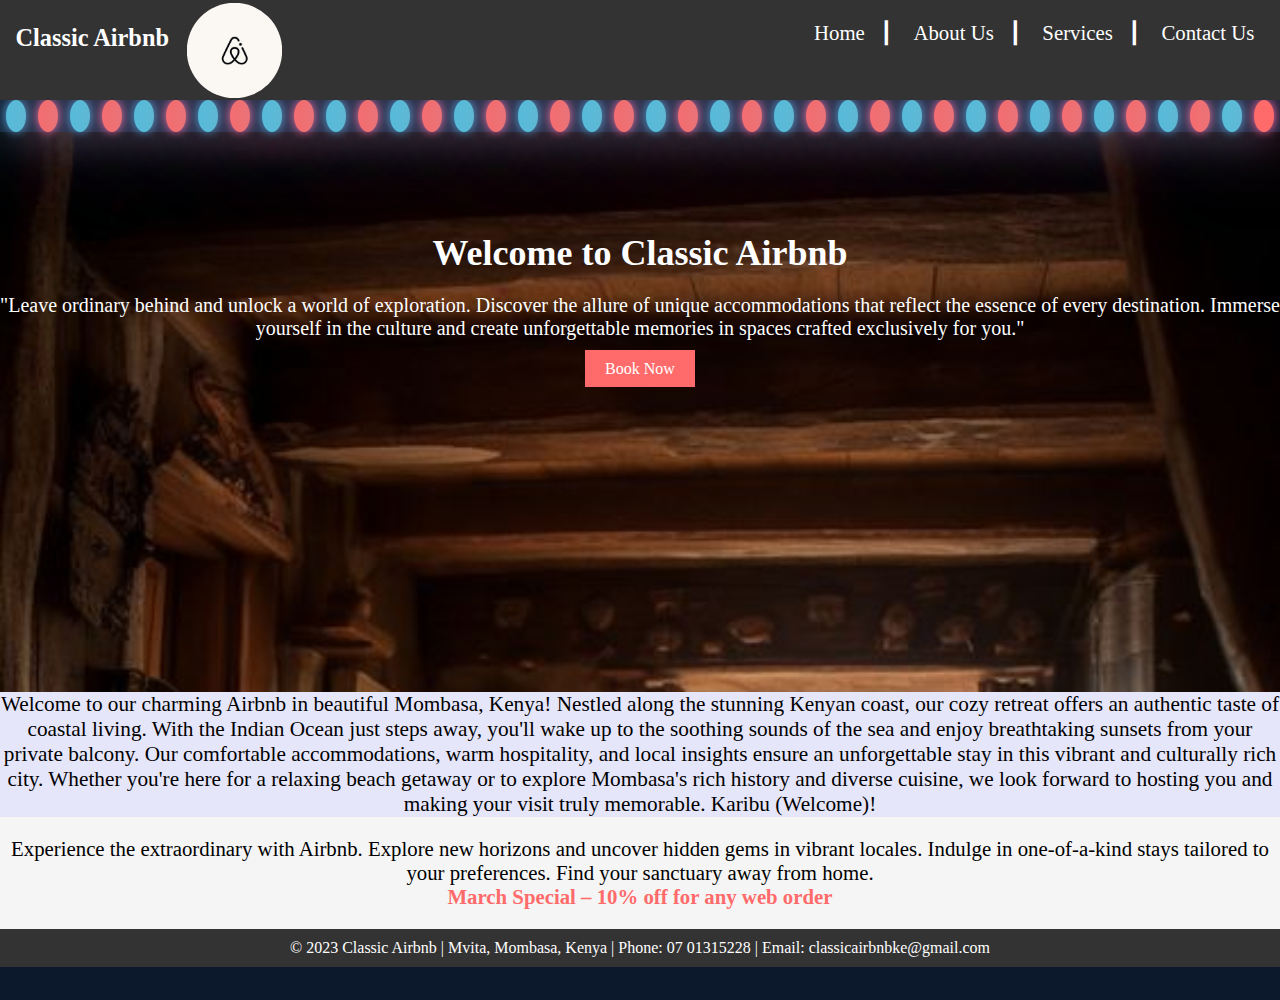
<file: index.html>
<!DOCTYPE html>
<html lang="en">
<head>
    <meta charset="UTF-8">
    <meta name="viewport" content="width=device-width, initial-scale=1.0">
    <title>Home</title>
    <link rel="stylesheet" href="./style.css">
</head>

    <div class="header">
        
        <div><h3>Classic Airbnb</h3></div>
        <div class="Logo"><img  src="images/logo.jpg" alt="Logo"></div>
        <div><nav>
            <ul>
                <li><a href="./index.html">Home</a></li>&nbsp;&#9475;&nbsp;
                <li><a href="./about.html">About Us</a></li>&nbsp;&#9475;&nbsp;
                <li><a href="./template.html">Services</a></li>&nbsp;&#9475;&nbsp;
                <li><a href="./contact.html">Contact Us</a></li>
            </ul>
        </nav>
        </div>
    </div>
<body class="homepage">
    <div class="animationcontainer">
        <div class="bubbles">
            <span style="--i:27"></span>
            <span style="--i:28"></span>
            <span style="--i:29"></span>
            <span style="--i:30"></span>
            <span style="--i:1"></span>
            <span style="--i:2"></span>
            <span style="--i:11"></span>
            <span style="--i:12"></span>
            <span style="--i:13"></span>
            <span style="--i:19"></span>
            <span style="--i:20"></span>
            <span style="--i:31"></span>
            <span style="--i:22"></span>
            <span style="--i:23"></span>
            <span style="--i:24"></span>
            <span style="--i:25"></span>
            <span style="--i:26"></span>
            <span style="--i:3"></span>
            <span style="--i:4"></span>
            <span style="--i:5"></span>
            <span style="--i:6"></span>
            <span style="--i:7"></span>
            <span style="--i:32"></span>
            <span style="--i:33"></span>
            <span style="--i:34"></span>
            <span style="--i:35"></span>
            <span style="--i:36"></span>
            <span style="--i:37"></span>
            <span style="--i:38"></span>
            <span style="--i:39"></span>
            <span style="--i:40"></span>
            <span style="--i:21"></span>
           
            <span style="--i:8"></span>
            <span style="--i:9"></span>
            <span style="--i:10"></span>
            <span style="--i:14"></span>
            <span style="--i:15"></span>
            <span style="--i:16"></span>
            <span style="--i:17"></span>
            <span style="--i:18"></span>
          
       
         
    </div>
     <section class="hero">
        <h1>Welcome to Classic Airbnb</h1>
        
        <p>"Leave ordinary behind and unlock a world of exploration. Discover the allure of unique accommodations that reflect the essence of every destination. Immerse yourself in the culture and create unforgettable memories in spaces crafted exclusively for you."</p>
        <a href="./about.html" class="btn">Book Now</a>
    </section>
    <div class="Welcome"> <p>Welcome to our charming Airbnb in beautiful Mombasa, Kenya! Nestled along the stunning Kenyan coast, our cozy retreat offers an authentic taste of coastal living.
        With the Indian Ocean just steps away, you'll wake up to the soothing sounds of the sea and enjoy breathtaking sunsets from your private balcony.
         Our comfortable accommodations, warm hospitality, and local insights ensure an unforgettable stay in this vibrant and culturally rich city.
          Whether you're here for a relaxing beach getaway or to explore Mombasa's rich history and diverse cuisine, we look forward to hosting you and making your visit truly memorable. Karibu (Welcome)!</p></p>
    </div>
     <section class="announcement">
        <p>Experience the extraordinary with Airbnb. Explore new horizons and uncover hidden gems in vibrant locales. Indulge in one-of-a-kind stays tailored to your preferences. Find your sanctuary away from home.</p>
        <p class="special-offer">March Special – 10% off for any web order</p>
    </section>

    <footer>
        <p>&copy; 2023 Classic Airbnb | Mvita, Mombasa, Kenya | Phone: 07 01315228 | Email: classicairbnbke@gmail.com</p>
    </footer>
         
    </div>
</div>
    </body>
</html>
</file>
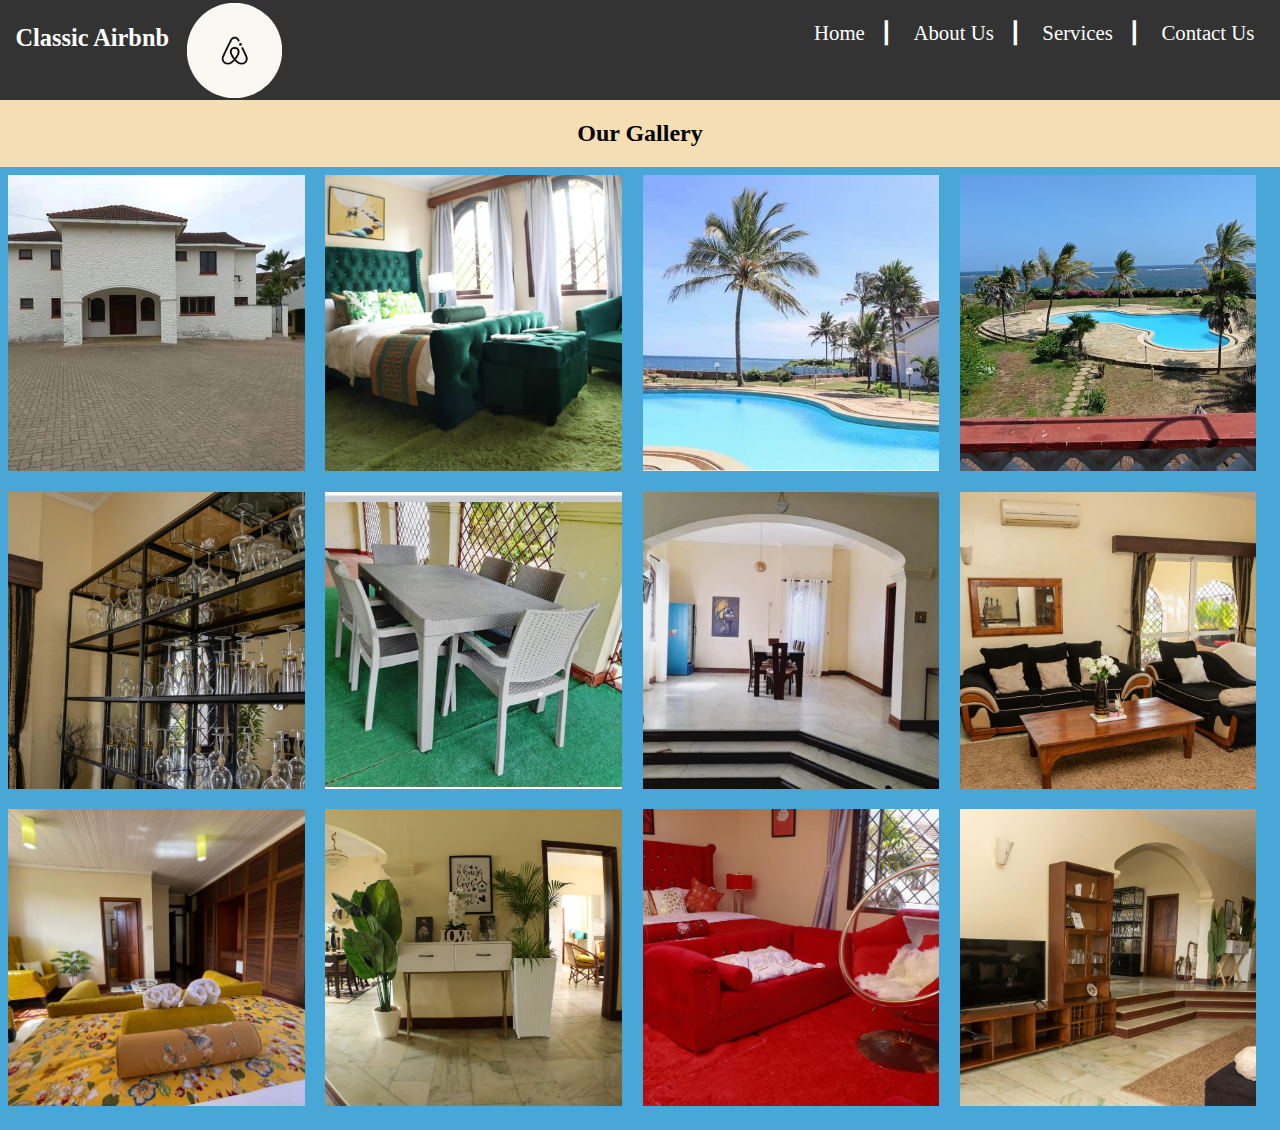
<file: about.html>
<!DOCTYPE html>
<html lang="en">
<head>
    <meta charset="UTF-8">
    <meta name="viewport" content="width=device-width, initial-scale=1.0">
    <title>About</title>
    <link rel="stylesheet" href="./style.css">
</head>
<body class="about">
    <div class="header">
        
        <div><h3>Classic Airbnb</h3></div>
        <div class="Logo"><img  src="images/logo.jpg" alt="Logo"></div>
        <div><nav>
            <ul>
                <li><a href="./index.html">Home</a></li>&nbsp;&#9475;&nbsp;
                <li><a href="./about.html">About Us</a></li>&nbsp;&#9475;&nbsp;
                <li><a href="./template.html">Services</a></li>&nbsp;&#9475;&nbsp;
                <li><a href="./contact.html">Contact Us</a></li>
            </ul>
        </nav>
        </div>
    </div>
     <h2 id="gallery">Our Gallery</h2>
<div class="container">
<div class="item"><img src="images/img1.jpg"></div>
<div class="item"><img src="images/img2.jpg"></div>
<div class="item"><img src="images/img3.jpg"></div>
<div class="item"><img src="images/img4.jpg"></div>
<div class="item"><img src="images/img5.jpg"></div>
<div class="item"><img src="images/img6.jpg"></div>
<div class="item"><img src="images/img7.jpg"></div>
<div class="item"><img src="images/img8.jpg"></div>
<div class="item"><img src="images/img9.jpg"></div>
<div class="item"><img src="images/img10.jpg"></div>
<div class="item"><img src="images/img11.jpg"></div>  
<div class="item"><img src="images/img12.jpg"></div>   
</div>
</body>
</html>
</file>
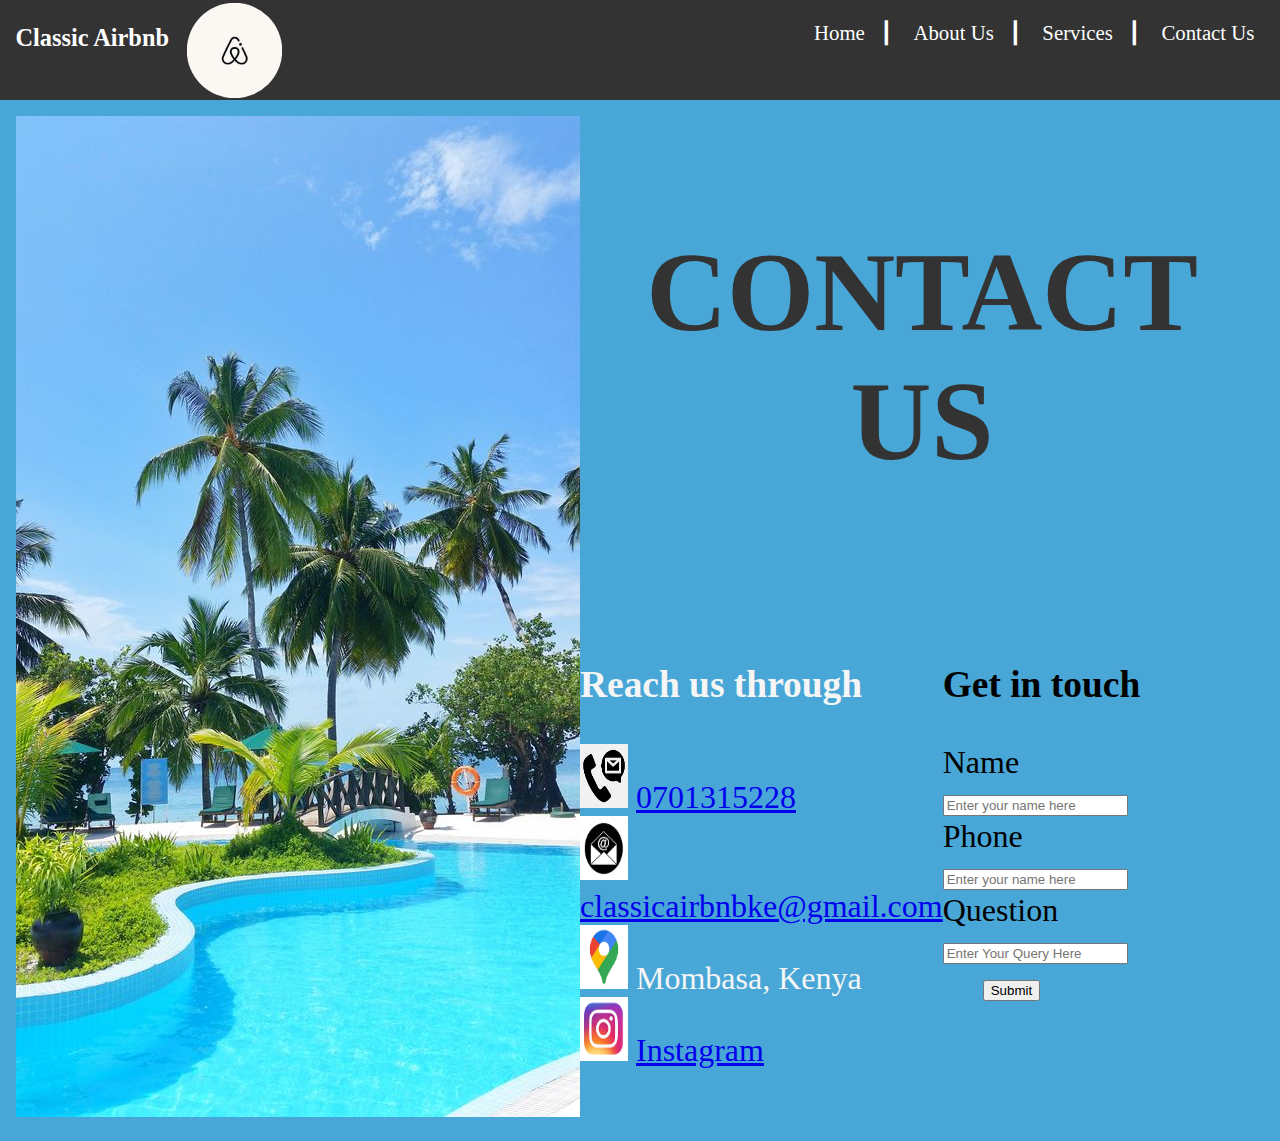
<file: contact.html>
<!DOCTYPE html>
<html lang="en">
<head>
    <meta charset="UTF-8">
    <meta name="viewport" content="width=device-width, initial-scale=1.0">
    <title>Contact</title>
    <link rel="stylesheet" href="./style.css">
    
</head>
<body>
    <div class="header">
        
        <div><h3>Classic Airbnb</h3></div>
        <div class="Logo"><img  src="images/logo.jpg" alt="Logo"></div>
        <div><nav>
            <ul>
                <li><a href="./index.html">Home</a></li>&nbsp;&#9475;&nbsp;
                <li><a href="./about.html">About Us</a></li>&nbsp;&#9475;&nbsp;
                <li><a href="./template.html">Services</a></li>&nbsp;&#9475;&nbsp;
                <li><a href="./contact.html">Contact Us</a></li>
            </ul>
        </nav>
        </div>
    </div>

<main class="contact">

    <div class="contactgrid">

        
        <div class="item1">
           <img src="images/ContactUsPage.jpg">
          </div>
          <div class="item2">
            <h3>CONTACT US</h3>
          </div>
    
          <div class="item3">
            <h3>Reach us through</h3>
            <p><strong><img src="images/text or call.jpg" class="socials"></strong> <a href="tel:+254701315228">0701315228</a></p>
            <p><strong><img src="images/email.jpg" class="socials"></strong> <a href="mailto:classicairbnbke@gmail.com">classicairbnbke@gmail.com</a></p>
            <p><p><strong><img src="images/location.jpg" class="socials"></strong> Mombasa, Kenya</p></p>
            <p><p><strong><img src="images/instagram.jpg" class="socials"></strong> <a href="https://www.instagram.com/_airbnb001/">Instagram</a></p></p>
          </div>
          <div class="item4">
           
          </div>
    
        <div class="item5">
            <h3>Get in touch</h3>
            <form >
               <label>Name</label><br>
               <input type="text"  placeholder="Enter your name here" required><br>
               <label>Phone</label><br>
               <input type="number" placeholder="Enter your name here" required></input><br>
               <label>Question</label><br>
               <input type="text" placeholder="Enter Your Query Here"></input><br>
               <input type="submit" id="submit">

            </form>
              
          </div>
        </div>
    
        
</main>
</body>
</html>
</file>
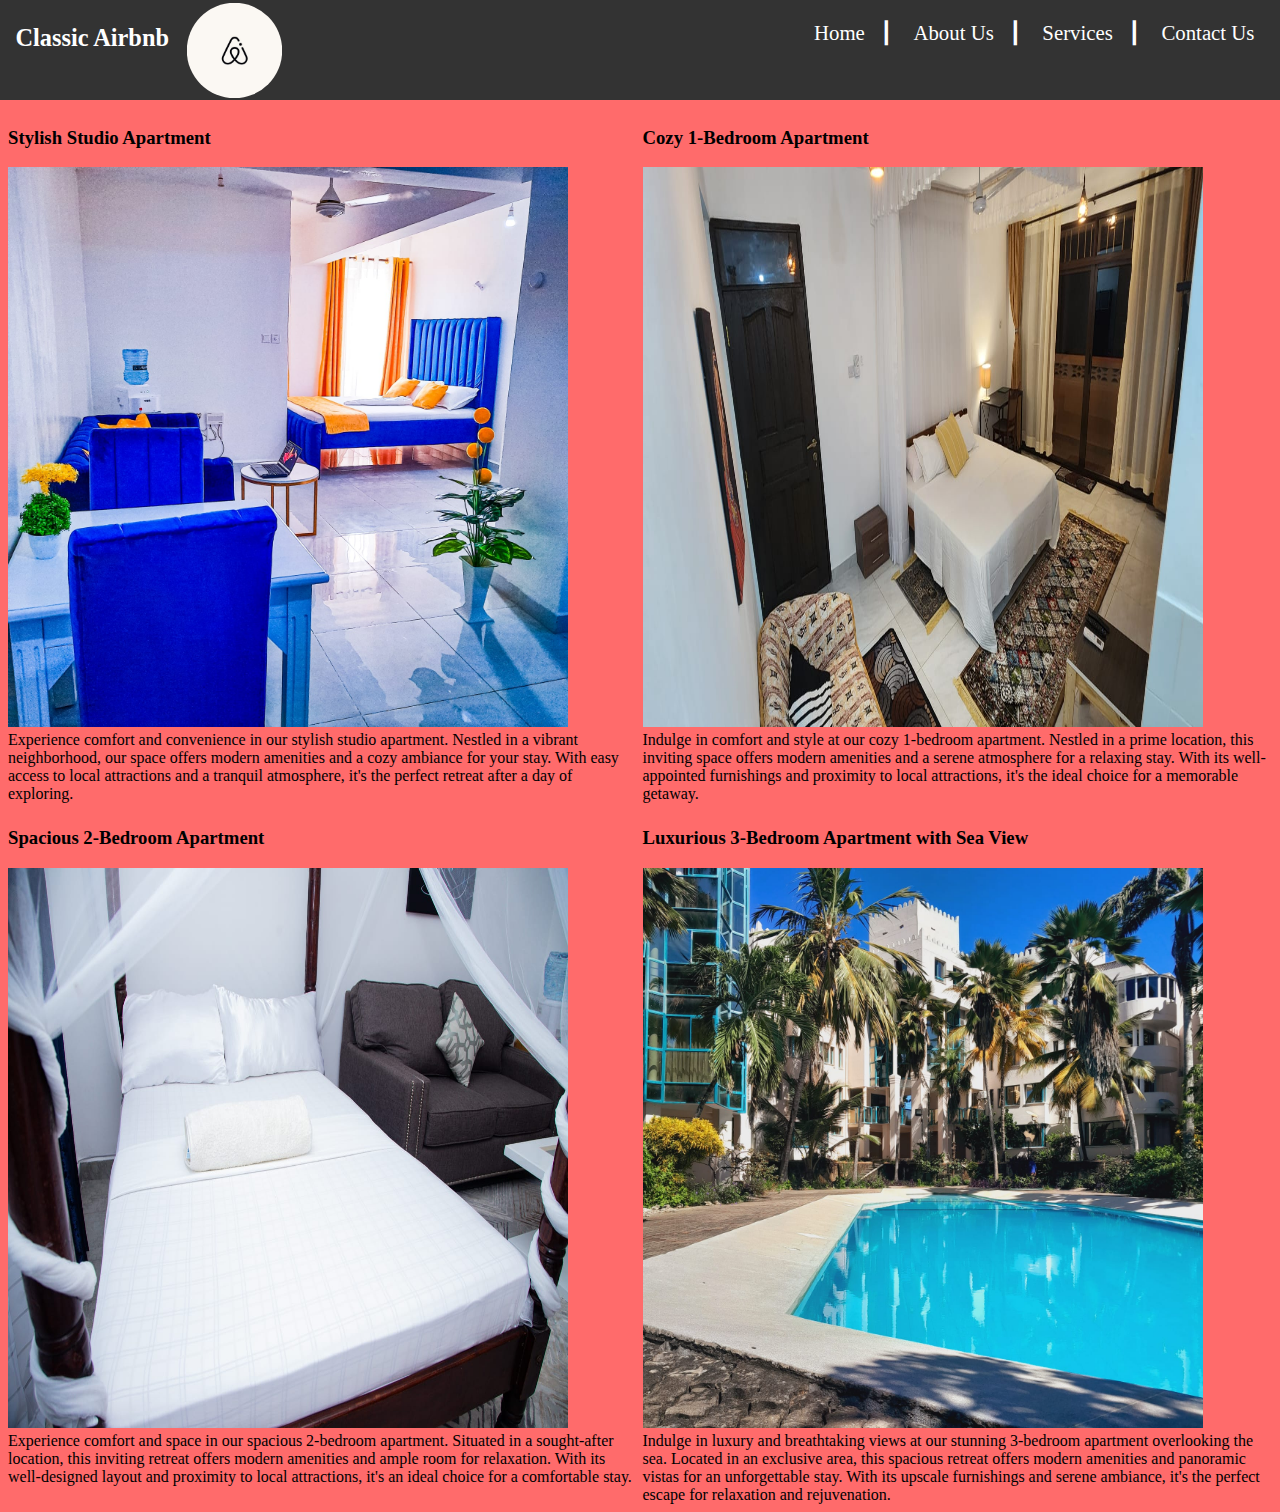
<file: template.html>
<!DOCTYPE html>
<html lang="en">
<head>
    <meta charset="UTF-8">
    <meta name="viewport" content="width=device-width, initial-scale=1.0">
    <title>Template</title>
    <link rel="stylesheet" href="./style.css">
    
</head>
<body>
    <div class="header">
        
        <div><h3>Classic Airbnb</h3></div>
        <div class="Logo"><img  src="images/logo.jpg" alt="Logo"></div>
        <div><nav>
            <ul>
                <li><a href="./index.html">Home</a></li>&nbsp;&#9475;&nbsp;
                <li><a href="./about.html">About Us</a></li>&nbsp;&#9475;&nbsp;
                <li><a href="./template.html">Services</a></li>&nbsp;&#9475;&nbsp;
                <li><a href="./contact.html">Contact Us</a></li>
            </ul>
        </nav>
        </div>
    </div>

    <div class="Services">
       <div class="Service">
        <h3>Stylish Studio Apartment</h3>
        <img src="images/Studio.jpeg" alt="Studio Apartment">
        <p>Experience comfort and convenience in our stylish studio apartment. Nestled in a vibrant neighborhood, our space offers modern amenities and a cozy ambiance for your stay. With easy access to local attractions and a tranquil atmosphere, it's the perfect retreat after a day of exploring.</p>
    </div>
       <div class="Service">
        <h3>Cozy 1-Bedroom Apartment</h3>
        <img src="images/1bedroom.jpeg" alt="1-Bedroom Apartment">
        <p>Indulge in comfort and style at our cozy 1-bedroom apartment. Nestled in a prime location, this inviting space offers modern amenities and a serene atmosphere for a relaxing stay. With its well-appointed furnishings and proximity to local attractions, it's the ideal choice for a memorable getaway.</p>
     </div>
       <div class="Service">
        <h3>Spacious 2-Bedroom Apartment</h3>
        <img src="images/2bedroom.jpeg" alt="2-Bedroom Apartment">
        <p>Experience comfort and space in our spacious 2-bedroom apartment. Situated in a sought-after location, this inviting retreat offers modern amenities and ample room for relaxation. With its well-designed layout and proximity to local attractions, it's an ideal choice for a comfortable stay.</p>      </div>
       <div class="Service">
        <h3>Luxurious 3-Bedroom Apartment with Sea View</h3>
    <img src="images/3bedroomseaview.jpeg" alt="3-Bedroom Apartment with Sea View">
    <p>Indulge in luxury and breathtaking views at our stunning 3-bedroom apartment overlooking the sea. Located in an exclusive area, this spacious retreat offers modern amenities and panoramic vistas for an unforgettable stay. With its upscale furnishings and serene ambiance, it's the perfect escape for relaxation and rejuvenation.</p>
</div>
    </div>
   
</body>
</html>
</file>
<file: style.css>
/* Reset some default styles */
body, h1, p {
    margin: 0;
    padding: 0;
    box-sizing: border-box;
}

/* Style the header */
header {
    background-color: #48a7d7;
    color: #fff;
    padding: 10px 0;
    text-align: center;
    margin-top: 2em;
}

nav ul {
    list-style: none;
}

nav ul li {
    display: inline;
    margin: 0 10px;
}

nav a {
    text-decoration: none;
    color:#fff;
    font-size: 1.3rem;
}

.header{
    display:flex;
    flex-direction: row;
    max-height: 100px;
    justify-content: space-evenly;
    background-color: #333;
    color:#fff;
    box-sizing: border-box;
    font-size: 1.3rem;

}
.Logo img{
    max-height:95%;
    width:auto;
    padding:0.5%;
    border-radius: 50%;
}
.img{
    max-height:50vh;
    width:90%;
    align-self: center;
    object-fit: contain;
    padding:0.5%;
    border-radius: 5px; 
}
.homepage{
    background-color: #0c192c;
    position:relative;
    overflow: hidden;
}
.animationcontainer{
    position: relative;
    width:100%;
    height:100vh;
    overflow: hidden;
}
.bubbles{
    position: relative;
    display:flex;
}

.bubbles span{
    position: relative;
    width: 2rem;
    height: 2rem;
    background-color: #4fc3dc;
    border-radius: 50%;
    margin: 0 6px;
    box-shadow: 0 0 10px #48a7d7,
    0 0 50px #49b7c7,
    0 0 100px #48a7c9;
    animation: bubbles 20s linear infinite;
    animation-duration: calc( 100s/ var(--i));
}
.bubbles span:nth-child(even){
    background-color: #ff6b6b;
    box-shadow: 0 0 10px #ff6ba4,
    0 0 50px #ff6ba4,
    0 0 100px #ff6ba4;
}
@keyframes bubbles {
    0% {
        transform: translateY(100vh) scale(0);
    }
    50% {
        transform: translateY(40vh) scale(0.5);
    }
    100% {
        transform: translateY(-10vh) scale(1);
    }
}
/* Style the hero section */
.hero {
    text-align: center;
    background-image: url('images/cover.jpg'); /* Replace with your actual image URL */
    background-size: cover;
    color: #fff;
    padding: 100px 0;
    height:40%;
}

.hero h1 {
    font-size: 36px;
    margin-bottom: 20px;
}

.hero p {
    font-size: 20px;
    margin-bottom: 20px;
}

.btn {
    background-color: #ff6b6b;
    color: #fff;
    padding: 10px 20px;
    border: none;
    text-decoration: none;
}

/* Style the announcement section */
.announcement {
    background-color: #f5f5f5;
    text-align: center;
    font-size: 1.3em;
    padding: 20px 0;
}

.special-offer {
    font-weight: bold;
    color: #ff6b6b;
}

/* Style the footer */
footer {
    background-color: #333;
    color: #fff;
    text-align: center;
    padding: 10px 0;
}
.container {
    display: grid;
    grid-template-columns: repeat(4, 1fr); /* Adjust column width as needed */
    gap: 5px; 
    padding:0.5em;
    background-color: #48a7d7;
  }
  
  .item {
    aspect-ratio: 1 / 1; /* 1:1 aspect ratio (equal width and height) */
    overflow: hidden; /* Ensure the image stays within the grid cell */
  }
  #gallery{
    text-align: center;
  }
  .about{
    background-color: wheat;

  }
  .item img {
    width: 95%;
    height: 95%;
    object-fit: cover; /* Maintain the image's aspect ratio while covering the entire container */
  }
  .contact-info{
    font-size: 0.75em;
    text-align: center;
    background-color: wheat;
    padding: 0 1em;
    margin-top: 2em;
    }
.Services{
    display: grid;
    grid-template-columns: repeat(2, 1fr); 
       gap: 5px; 
    padding:0.5em;
    background-color:#ff6b6b;
 
    }
.Welcome{
      text-align: center;
        background-color: lavender;
    }

.Welcome p{
        font-size: 1.33em;
    }


/*CONTACT US STYLES */
.contact{
    background-color: #48a7d7;
    overflow-y: hidden;
    font-size: 2em;
}
.socials{
height:2em;
width:1.5em;
}
.contactgrid{
display: grid;
grid-template-columns: 1fr 1fr 1fr;
grid-template-areas: 
'picture contact contact'
'picture welcome getintouch'
'picture welcome getintouch';
 padding:0.5em;
}
.item1{
grid-area: picture;
}
.item2{
grid-area: contact;
text-align: center;
color:#333;
}
.item2 h3{
    font-size: 3.5em;
    font-family: 'Times New Roman', Times, serif;
}
.item3{
grid-area: welcome;
color: #f5f5f5;
}

.item5{
grid-area: getintouch;
}
#submit{
    margin-left: 3em;
}

/*SERVICES */
.Services img{
    width:35em;
    height:35em;
    text-align: center;
}
</file>
